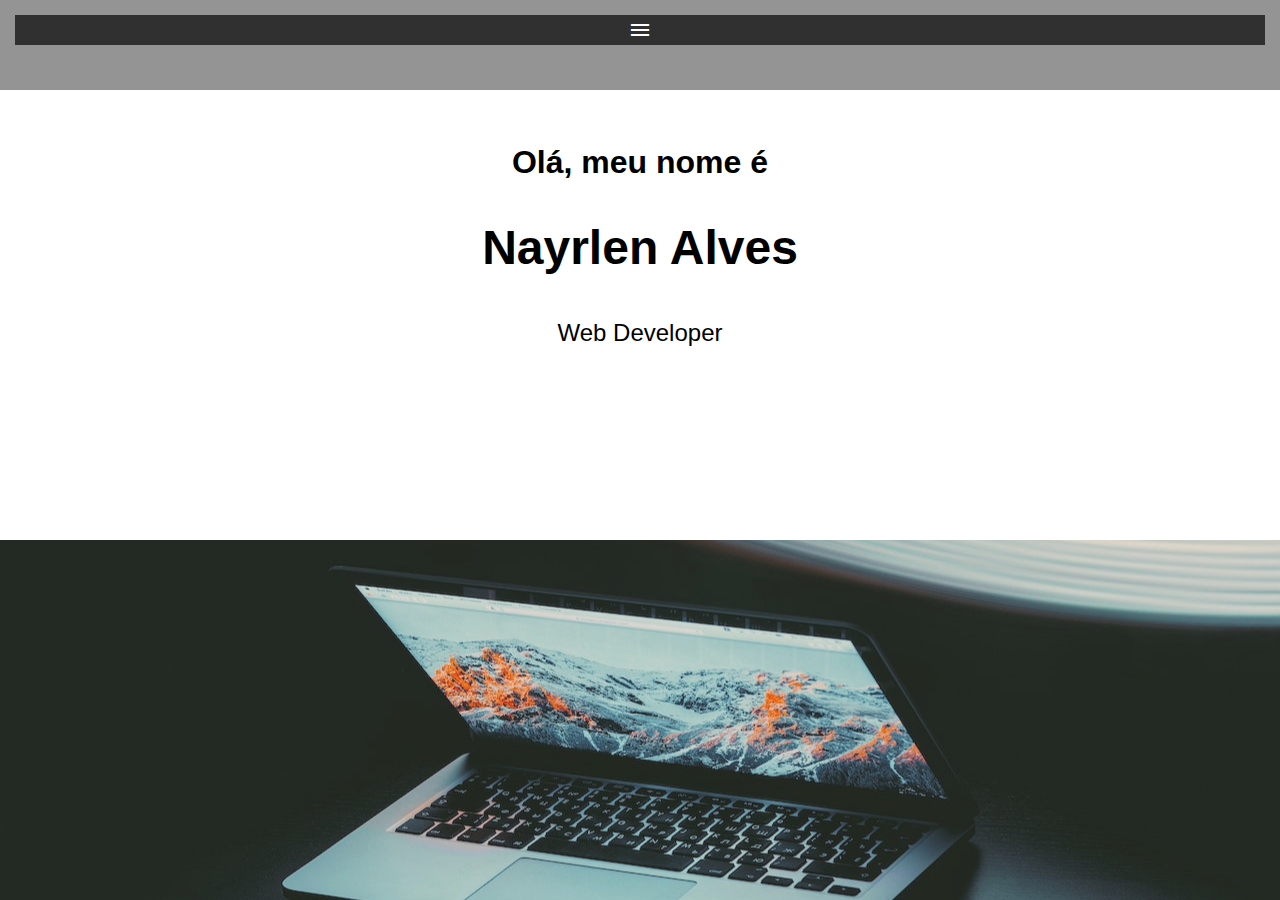
<file: index.html>
<!DOCTYPE html>
<html lang="pt-br">
<head>
    <meta charset="UTF-8">
    <meta http-equiv="X-UA-Compatible" content="IE=edge">
    <meta name="viewport" content="width=device-width, initial-scale=1.0">
    <title>Portifólio</title>
    <link href="https://fonts.googleapis.com/icon?family=Material+Icons" rel="stylesheet">
    <link rel="stylesheet" href="estilos/style.css">
</head>
<body>
    <header>
        <i id="burguer" class="material-icons"onclick="clickMenu()">menu</i>
        <menu id="itens">
            <ul>
                <li><a href="projetos.html">Projetos</a></li>
                <li><a href="skills.html">Skills</a></li>
                <li><a href="sobre.html">Sobre</a></li>
                <li><a href="contato.html">Contato</a></li>
            </ul>
        </menu>
    </header>
    <main>
        <section id="texto">
            <h1>Olá, meu nome é</h1>
            <h2>Nayrlen Alves</h2>
            <p>Web Developer</p>
        </section>
        <section id="foto">
            
        </section>
    </main>
    <script src="script.js"></script>
</body>
</html>
</file>
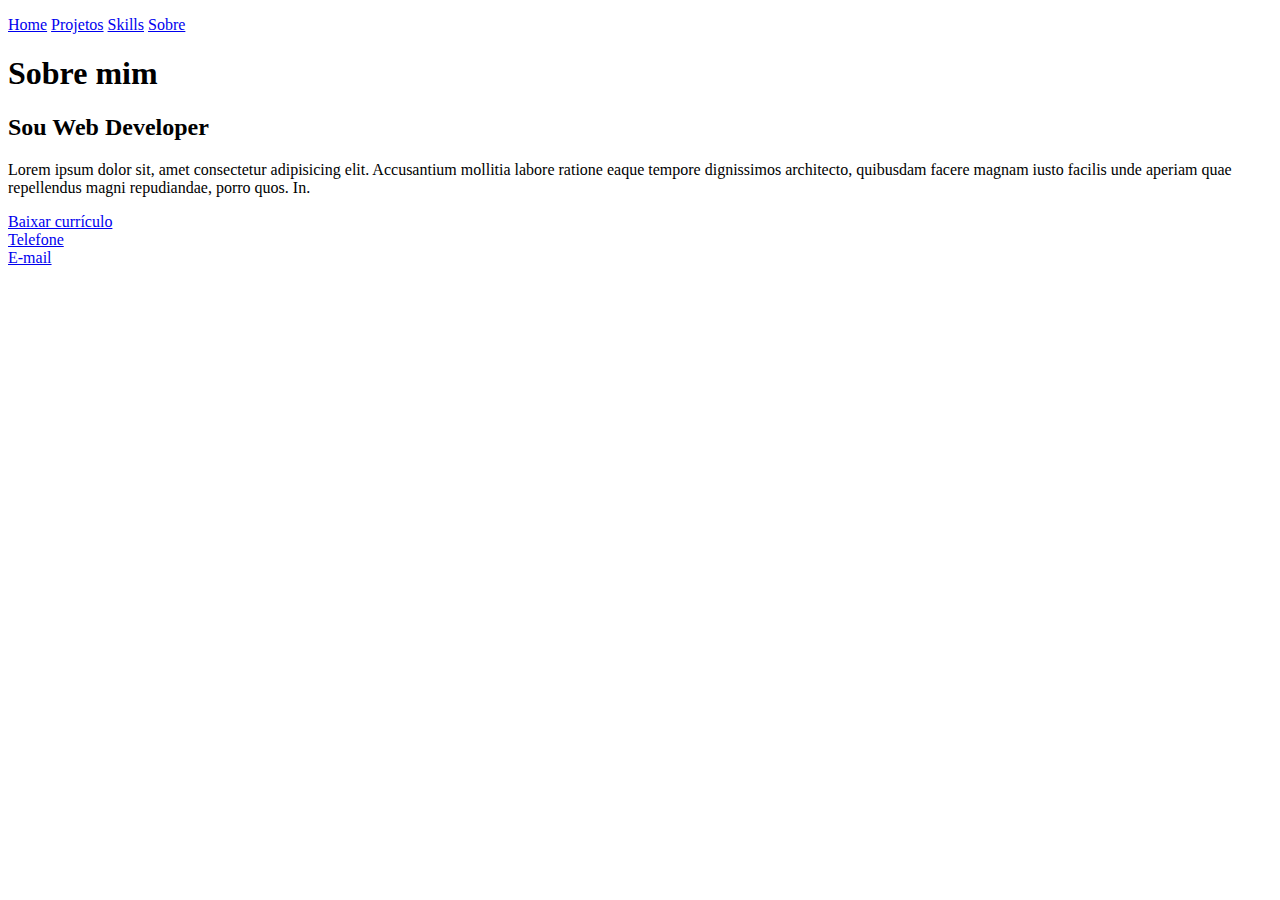
<file: contato.html>
<!DOCTYPE html>
<html lang="pt-br">
<head>
    <meta charset="UTF-8">
    <meta http-equiv="X-UA-Compatible" content="IE=edge">
    <meta name="viewport" content="width=device-width, initial-scale=1.0">
    <title>Contato</title>
</head>
<body>
    <header>
        <nav>
            <p>
                <a href="index.html">Home</a>
                <a href="projetos.html">Projetos</a>
                <a href="skills.html">Skills</a>
                <a href="sobre.html">Sobre</a>
            </p>
        </nav>
    </header>
    <main>
        <h1>Sobre mim</h1>
        <h2>Sou Web Developer</h2>
        <p>
            Lorem ipsum dolor sit, amet consectetur adipisicing elit. Accusantium mollitia labore ratione eaque tempore dignissimos architecto, quibusdam facere magnam iusto facilis unde aperiam quae repellendus magni repudiandae, porro quos. In.
        </p>
        <a href="#" id="bottao">Baixar currículo</a>
    </main>
    <footer>
        <a href="#">Telefone</a> <br>
        <a href="#">E-mail</a>
    </footer>
</body>
</html>
</file>
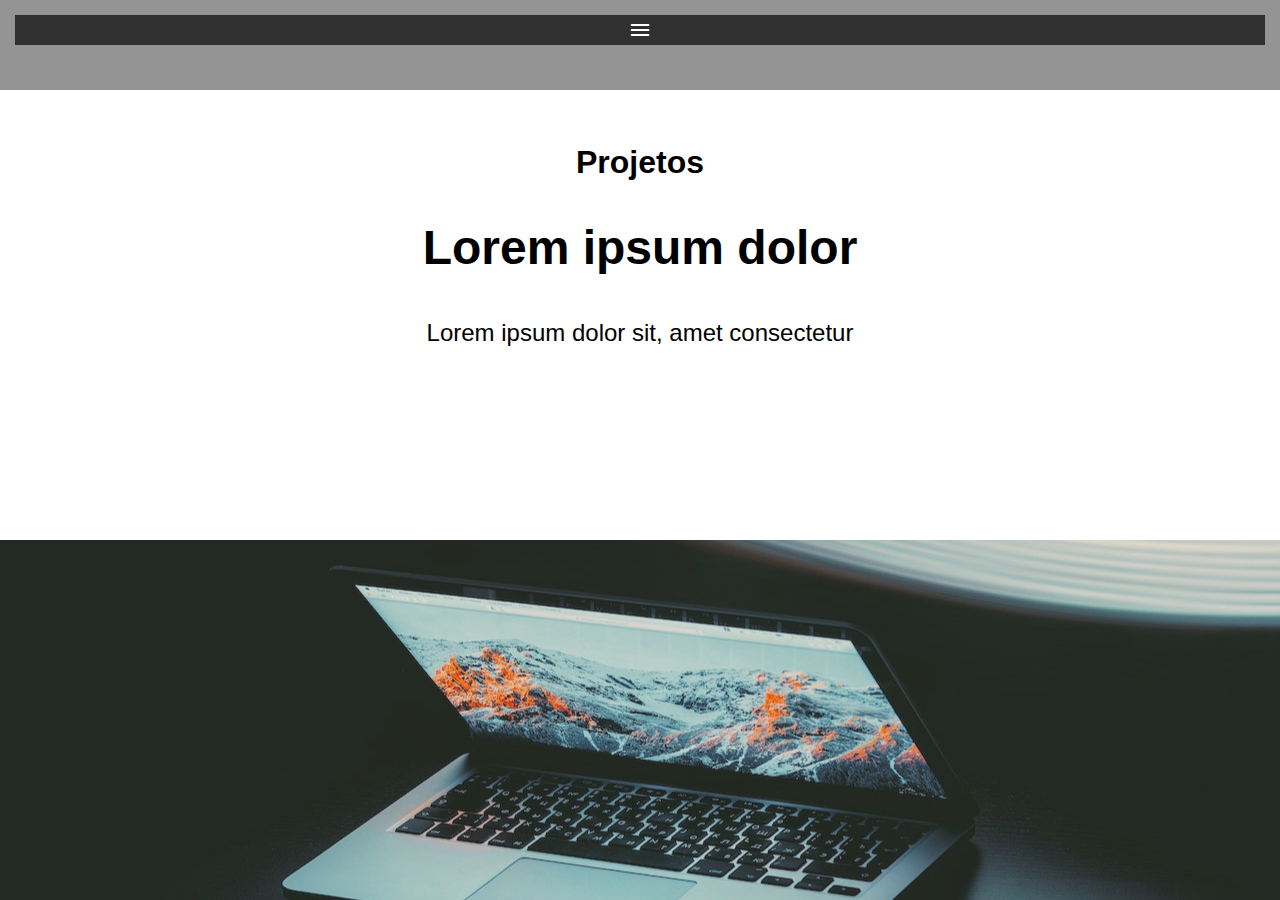
<file: projetos.html>
<!DOCTYPE html>
<html lang="pt-br">
<head>
    <meta charset="UTF-8">
    <meta http-equiv="X-UA-Compatible" content="IE=edge">
    <meta name="viewport" content="width=device-width, initial-scale=1.0">
    <title>Projetos</title>
    <link href="https://fonts.googleapis.com/icon?family=Material+Icons" rel="stylesheet">
    <link rel="stylesheet" href="estilos/style.css">
</head>
<body>
    <header>
        <i id="burguer" class="material-icons"onclick="clickMenu()">menu</i>
        <menu id="itens">
            <ul>
                <li><a href="index.html">Home</a></li>
                <li><a href="projetos.html">Projetos</a></li>
                <li><a href="skills.html">Skills</a></li>
                <li><a href="sobre.html">Sobre</a></li>
                <li><a href="contato.html">Contato</a></li>
            </ul>
        </menu>
    </header>
        <main>
        <section id="texto">
            <h1>Projetos</h1>
            <h2>Lorem ipsum dolor </h2>
            <p>
                Lorem ipsum dolor sit, amet consectetur 
            </p>
        </section>
        <section id="foto">
            
        </section>
    </main>
    <script src="script.js"></script>
</body>
</html>
</file>
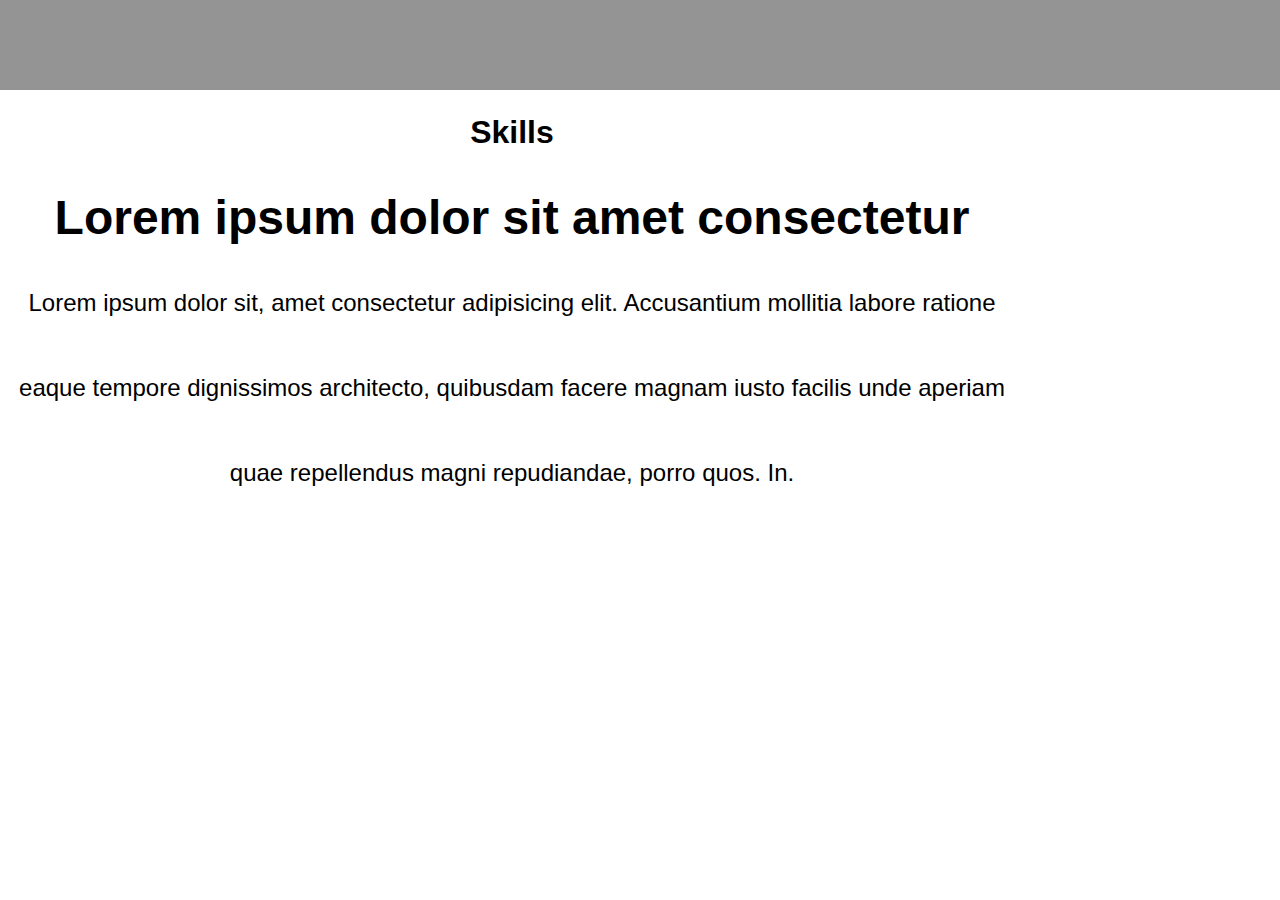
<file: skills.html>
<!DOCTYPE html>
<html lang="pt-br">
<head>
    <meta charset="UTF-8">
    <meta http-equiv="X-UA-Compatible" content="IE=edge">
    <meta name="viewport" content="width=device-width, initial-scale=1.0">
    <title>Skills</title>
    <link href="https://fonts.googleapis.com/icon?family=Material+Icons" rel="stylesheet">
    <link rel="stylesheet" href="estilos/style.css">
</head>
<body>
    <header>
        <menu>
            <p>
                <a href="index.html">Home</a>
                <a href="projetos.html">Projetos</a>
                <a href="skills.html">Skills</a>
                <a href="sobre.html">Sobre</a>
            </p>
        </menu>
    </header>
    <main>
        <h1>Skills</h1>
        <h2>Lorem ipsum dolor sit amet consectetur</h2>
        <p>
            Lorem ipsum dolor sit, amet consectetur adipisicing elit. Accusantium mollitia labore ratione eaque tempore dignissimos architecto, quibusdam facere magnam iusto facilis unde aperiam quae repellendus magni repudiandae, porro quos. In.
        </p>
    </main>
</body>
</html>
</file>
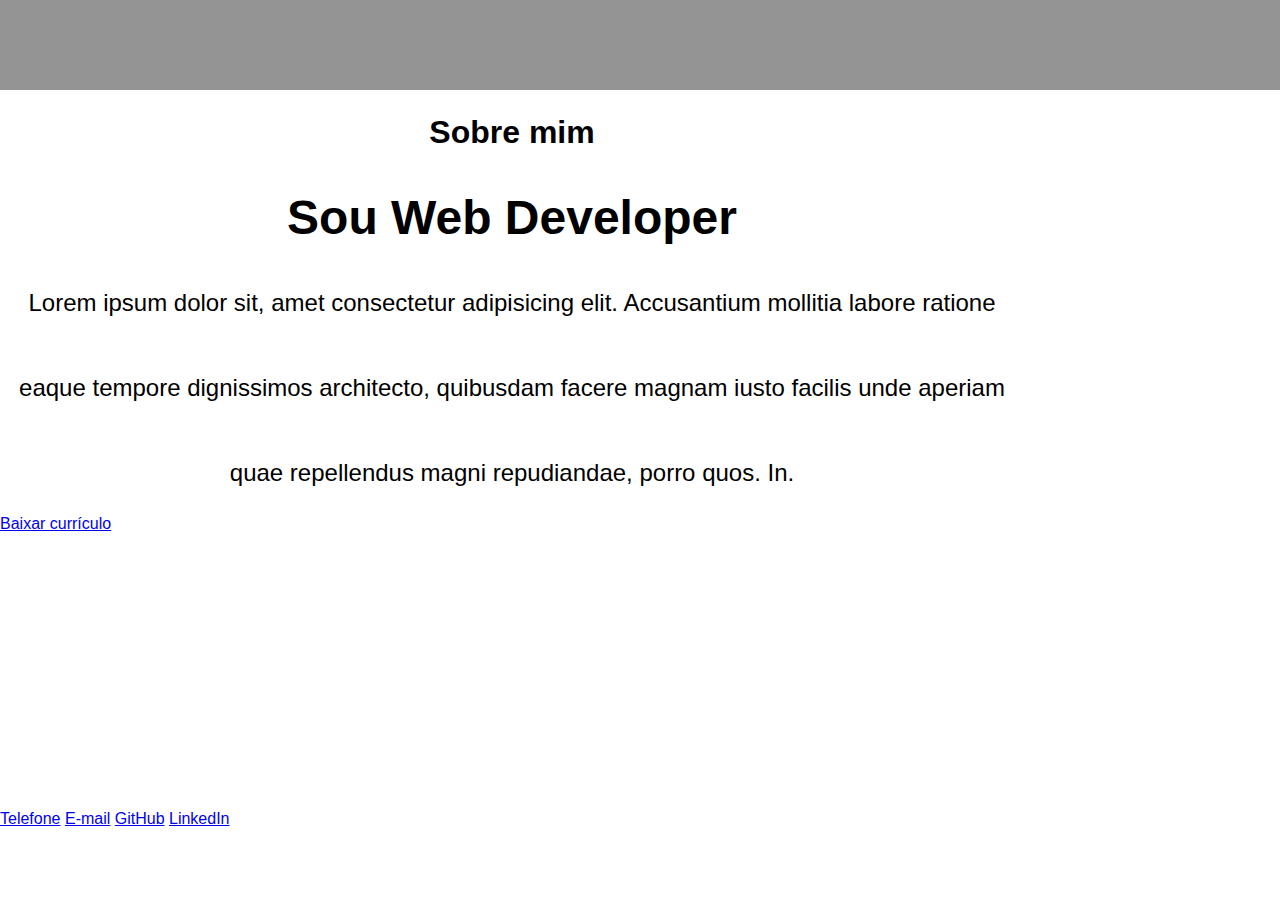
<file: sobre.html>
<!DOCTYPE html>
<html lang="pt-br">
<head>
    <meta charset="UTF-8">
    <meta http-equiv="X-UA-Compatible" content="IE=edge">
    <meta name="viewport" content="width=device-width, initial-scale=1.0">
    <title>Sobre Mim</title>
    <link href="https://fonts.googleapis.com/icon?family=Material+Icons" rel="stylesheet">
    <link rel="stylesheet" href="estilos/style.css">
</head>
<body>
    <header>
        <menu>
            <p>
                <a href="index.html">Home</a>
                <a href="projetos.html">Projetos</a>
                <a href="skills.html">Skills</a>
                <a href="sobre.html">Sobre Mim</a>
            </p>
        </menu>
    </header>
    <main>
        <h1>Sobre mim</h1>
        <h2>Sou Web Developer</h2>
        <p>
            Lorem ipsum dolor sit, amet consectetur adipisicing elit. Accusantium mollitia labore ratione eaque tempore dignissimos architecto, quibusdam facere magnam iusto facilis unde aperiam quae repellendus magni repudiandae, porro quos. In.
        </p>
        <a href="#" id="bottao">Baixar currículo</a>
    </main>
    <footer>
        <a href="#">Telefone</a>
        <a href="#">E-mail</a>
        <a href="#">GitHub</a>
        <a href="#">LinkedIn</a>
    </footer>
</body>
</html>
</file>
<file: estilos/style.css>
@charset "UTF-8";

* {
    font-family: Arial, Helvetica, sans-serif;
    margin: 0px;
    padding: 0px;
    box-sizing: border-box;
}

body, html {
    background-color: white;
    height: 100vh;
    width: 100vw;
}

header {
    background-color: rgb(148, 148, 148);
    padding: 15px;
    height: 10vh;
    width: 100vw;
}

i#burguer {
    background-color: rgb(48, 48, 48);
    color: white;

    display: block;
    text-align: center;
    line-height: 20px;
    padding: 5px;
    cursor: pointer;
}

i#burguer:hover {
    background-color: white;
    color: black;
}

menu {
    display: none;
}

menu > ul {
    list-style-type: none;
}

menu a {
    display: block;
    padding: 10px;

    text-decoration: none;
    text-align: center;
    

    background-color: rgb(86, 87, 87);
    color: white;
    border-top: 2px solid gray;
}

menu > ul > li > a:hover {
    background-color: gray;
    color: black;
    font-weight: bolder;
}

main {
    width: 80vw;
    height: 80vh;
    margin: 0px;
}

section#texto {
    height: 50vh;
    width: 100vw;
    padding: 30px;
}

section#foto {
    background: black url(../imagens/pexels-refargotohp.jpg) no-repeat;
    background-size: cover;
    background-position: left center;
    opacity: 0.9;

    height: 40vh;
    width: 100vw;
}

h1, h2, p {
    line-height: 85px;
    text-align: center;
}

h1 {
    font-size: 2em;
}

h2 {
    font-size: 3em;
}

p {

    font-size: 1.5em;
}
</file>
